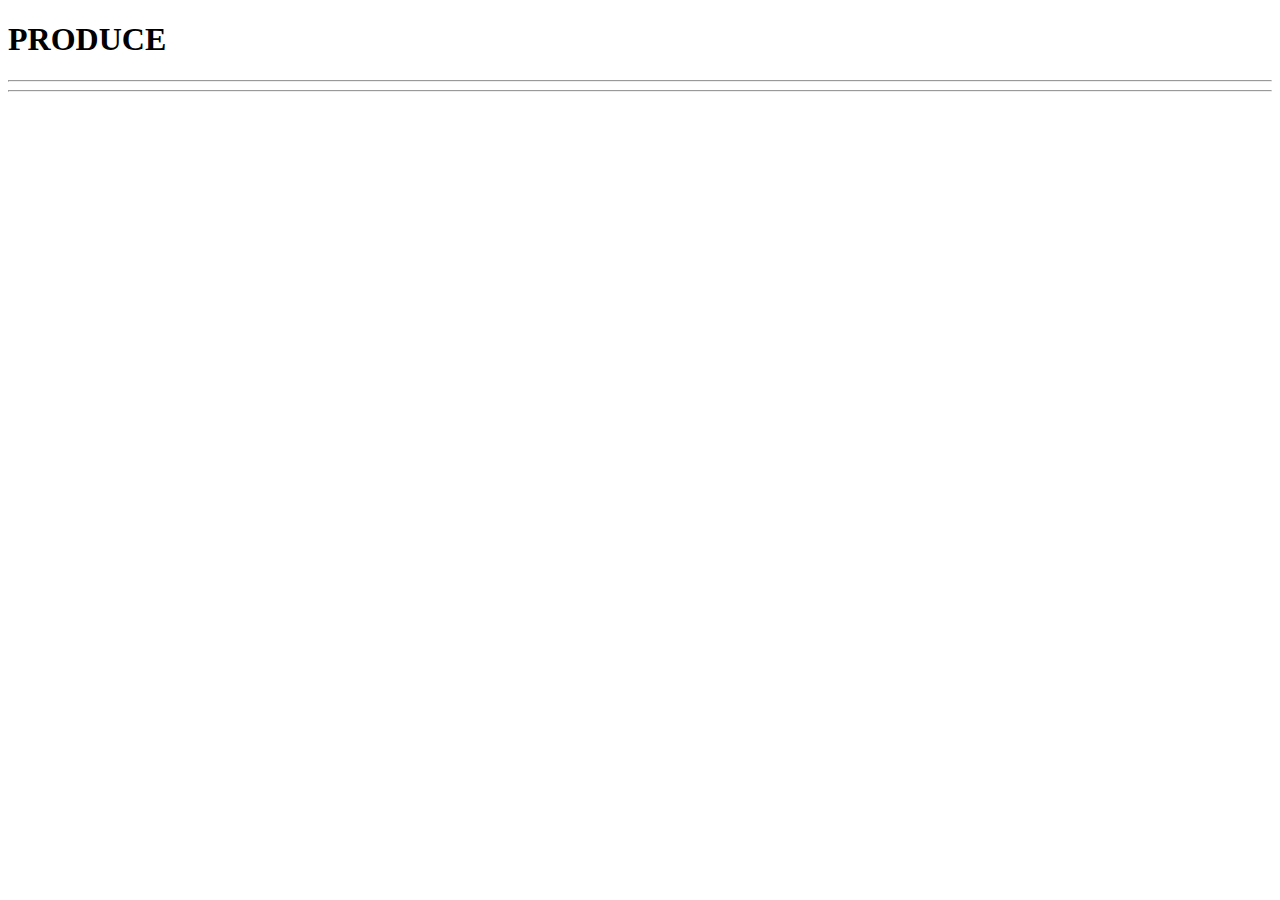
<file: projectFarm/firstApp/template/index.html>
<!DOCTYPE html>
<html lang="en">
<head>
    <meta charset="UTF-8">
    <meta name="viewport" content="width=device-width, initial-scale=1.0">
    <title>Document</title>
</head>
<body>
    <h1>PRODUCE</h1>
    <hr>
    <hr>
</body>
</html>
</file>
